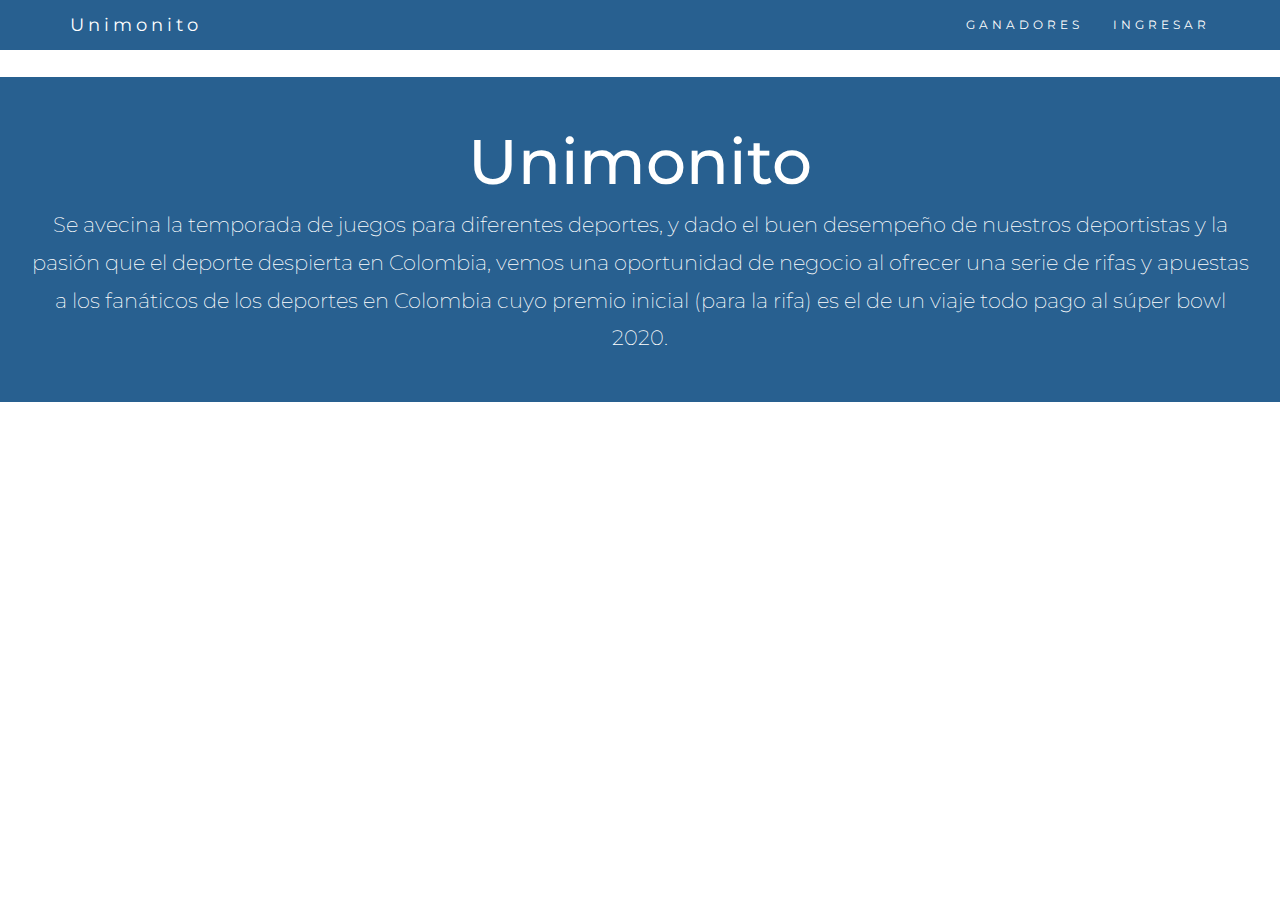
<file: apuestas/web/index.html>
<!DOCTYPE html>
<html lang="en">
    <head>
        <!-- Theme Made By www.w3schools.com - No Copyright -->
        <title>Apuestas UNIMONITO</title>
        <meta charset="utf-8">
        <meta name="viewport" content="width=device-width, initial-scale=1">
        
        <link rel="stylesheet" href="https://maxcdn.bootstrapcdn.com/bootstrap/3.4.0/css/bootstrap.min.css">
        <link href="https://fonts.googleapis.com/css?family=Montserrat" rel="stylesheet">
        <script src="https://ajax.googleapis.com/ajax/libs/jquery/3.3.1/jquery.min.js"></script>
        <script src="https://maxcdn.bootstrapcdn.com/bootstrap/3.4.0/js/bootstrap.min.js"></script>
        <link rel="stylesheet"  type='text/css' href="css/cssIndex.css">
        

    </head>
    <body id="myPage" data-spy="scroll" data-target=".navbar" data-offset="60">

        <nav class="navbar navbar-default navbar-fixed-top">
            <div class="container">
                <div class="navbar-header">
                    <button type="button" class="navbar-toggle" data-toggle="collapse" data-target="#myNavbar">
                        <span class="icon-bar"></span>
                        <span class="icon-bar"></span>
                        <span class="icon-bar"></span>                        
                    </button>
                    <a class="navbar-brand" href="#myPage">Unimonito</a>
                </div>
                <div class="collapse navbar-collapse" id="myNavbar">
                    <ul class="nav navbar-nav navbar-right">
<!--                        <li><a href="#rifas">RIFAS</a></li>
                        <li><a href="#apuestas">APUESTAS</a></li>-->
                        <li><a href="ganadoresServlet">GANADORES</a></li>
                        <li><a href="crear_usuario.html">INGRESAR</a></li>
                    </ul>
                </div>
            </div>
        </nav>

        <div class="jumbotron text-center">
            <h1>Unimonito</h1> 
            <p>Se avecina la temporada de juegos para diferentes deportes, y dado el buen desempeño de
                nuestros deportistas y la pasión que el deporte despierta en Colombia, vemos una oportunidad de
                negocio al ofrecer una serie de rifas y apuestas a los fanáticos de los deportes en Colombia cuyo
                premio inicial (para la rifa) es el de un viaje todo pago al súper bowl 2020.</p> 
        </div>
        
<!--
        <div id="ganadores" class="container-fluid">
            <div class="text-center">
                <h2>Ganadores</h2>
                <h4>En la siguiente lista se encontraran los ganadores de las diferentes rifas y apuestas</h4>
            </div>
            <div class="row ">
                <div class="col-sm-6">
                    <div class="panel panel-default text-center">
                        <div class="panel-heading">
                            <h1>Rifas</h1>
                        </div>
                        <div class="panel-body">
                            <table class="table">
                    <thead>
                        <tr>
                            <th>Firstname</th>
                            <th>Lastname</th>
                            <th>Email</th>
                        </tr>
                    </thead>
                    <tbody>
                        <tr>
                            <td>John</td>
                            <td>Doe</td>
                            <td>john@example.com</td>
                        </tr>
                        <tr>
                            <td>Mary</td>
                            <td>Moe</td>
                            <td>mary@example.com</td>
                        </tr>
                        <tr>
                            <td>July</td>
                            <td>Dooley</td>
                            <td>july@example.com</td>
                        </tr>
                    </tbody>
                </table>
                        </div>
                        <div class="panel-footer">
                            
                        </div>
                    </div>      
                </div>     
                <div class="col-sm-6">
                    <div class="panel panel-default text-center">
                        <div class="panel-heading">
                            <h1>Apuestas</h1>
                        </div>
                        <div class="panel-body">
                            <table class="table">
                    <thead>
                        <tr>
                            <th>Firstname</th>
                            <th>Lastname</th>
                            <th>Email</th>
                        </tr>
                    </thead>
                    <tbody>
                        <tr>
                            <td>John</td>
                            <td>Doe</td>
                            <td>john@example.com</td>
                        </tr>
                        <tr>
                            <td>Mary</td>
                            <td>Moe</td>
                            <td>mary@example.com</td>
                        </tr>
                        <tr>
                            <td>July</td>
                            <td>Dooley</td>
                            <td>july@example.com</td>
                        </tr>
                    </tbody>
                </table>
                        </div>
                        <div class="panel-footer">
                            
                        </div>
                    </div>      
                </div>         
            </div>
        </div>



        <footer class="container-fluid text-center">
            <a href="#myPage" title="To Top">
                <span class="glyphicon glyphicon-chevron-up"></span>
            </a>
            <p>Bootstrap Theme Made By <a href="https://www.w3schools.com" title="Visit w3schools">www.w3schools.com</a></p>
        </footer>
-->
        

    </body>
</html>
</file>
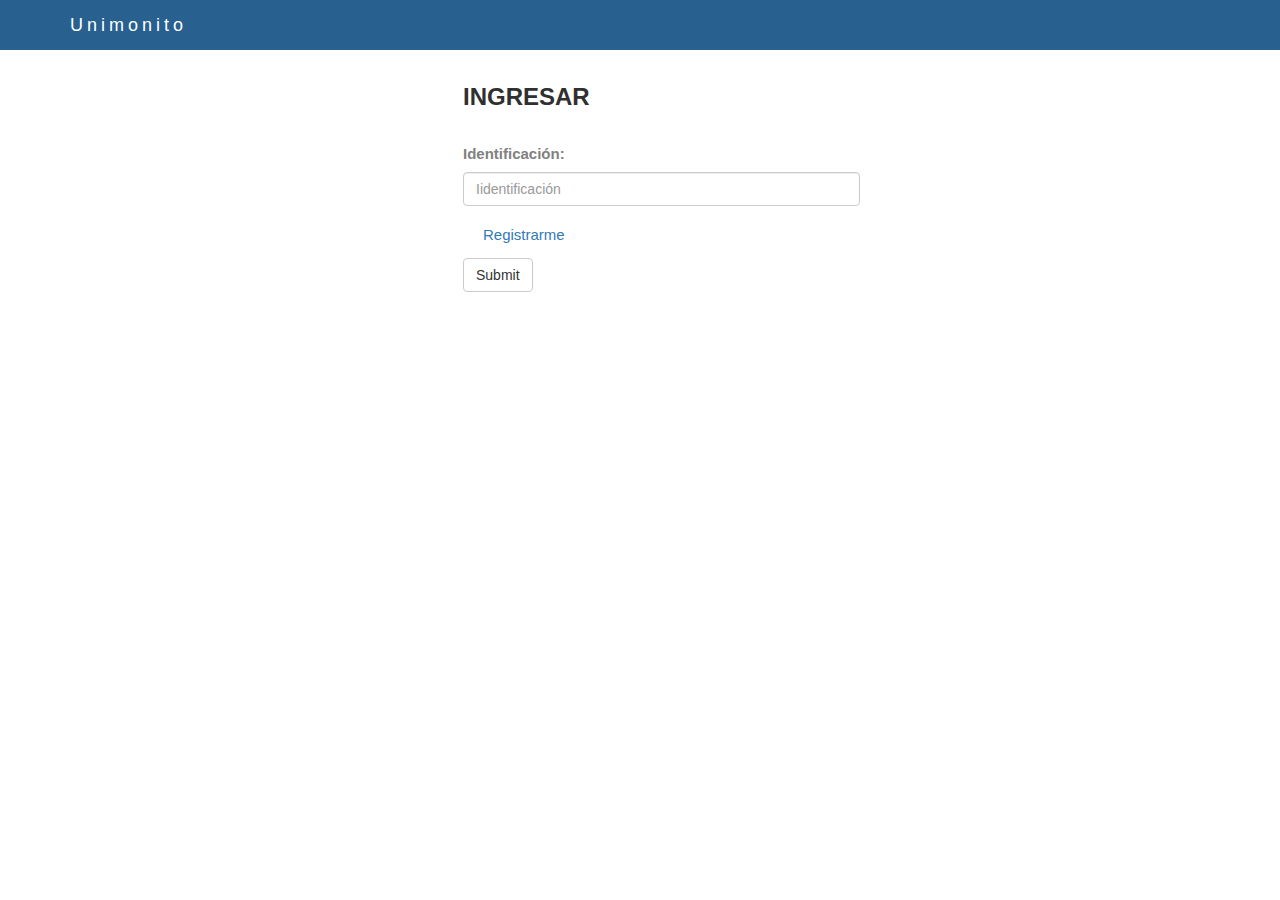
<file: apuestas/web/crear_usuario.html>
<!DOCTYPE html>
<html lang="en">
    <head>
        <!-- Theme Made By www.w3schools.com - No Copyright -->
        <title>Apuestas UNIMONITO</title>
        <meta charset="utf-8">
        <meta name="viewport" content="width=device-width, initial-scale=1">
        <link rel="stylesheet" href="https://maxcdn.bootstrapcdn.com/bootstrap/3.4.0/css/bootstrap.min.css">
        <script src="https://ajax.googleapis.com/ajax/libs/jquery/3.3.1/jquery.min.js"></script>
        <script src="https://maxcdn.bootstrapcdn.com/bootstrap/3.4.0/js/bootstrap.min.js"></script>
        <link rel="stylesheet"  type='text/css' href="css/cssIndex.css">


    </head>
    <body id="myPage" data-spy="scroll" data-target=".navbar" data-offset="60">

        <nav class="navbar navbar-default navbar-fixed-top">
            <div class="container">
                <div class="navbar-header">
                    <button type="button" class="navbar-toggle" data-toggle="collapse" data-target="#myNavbar">
                        <span class="icon-bar"></span>
                        <span class="icon-bar"></span>
                        <span class="icon-bar"></span>                        
                    </button>
                    <a class="navbar-brand" href="index.html">Unimonito</a>
                </div>
                <div class="collapse navbar-collapse" id="myNavbar">
                    <ul class="nav navbar-nav navbar-right">
                        
                    </ul>
                </div>
            </div>
        </nav>
        
        
        <div id="formulario_ing" class="card col-sm-4" >
            <h2>Ingresar</h2>
            <form action="ingresar_usuario" method="POST">
                <div class="form-group">
                    <label for="identificacion">Identificación:</label>
                    <input type="number" class="form-control" placeholder="Iidentificación" name="identificacion">
                </div>
                <div class="checkbox">
                    <label><a onclick="click_btn()">Registrarme</a></label>
                </div>
                <button type="submit" class="btn btn-default">Submit</button>
            </form>
        </div>
        
        <div id="formulario_reg" style="display: none" class="container col-sm-4">
            <h2>Registro</h2>
            <form action="crearUsuario" method="POST">
                <div class="form-group">
                    <label for="nombre_usuario">Nombres:</label>
                    <input type="text" class="form-control" placeholder="Enter nombre" name="nombre_usuario">
                </div>
                <div class="form-group">
                    <label for="apellido_usuario">Apelidos:</label>
                    <input type="text" class="form-control" placeholder="Enter apellido" name="apellido_usuario">
                </div>
                <div class="form-group">
                    <label for="identificacion">Identificación:</label>
                    <input type="number" class="form-control" placeholder="Enter identificacion" name="identificacion">
                </div>                
                <button type="submit" class="btn btn-default">Submit</button>
            </form>
        </div>
        
        
        
    <script>
        function click_btn(){
            document.getElementById("formulario_ing").style.display = 'none';
            document.getElementById("formulario_reg").style.display = 'block';
        }
        
        
    </script>
    </body>
</html>
</file>
<file: apuestas/web/css/cssIndex.css>
/*
To change this license header, choose License Headers in Project Properties.
To change this template file, choose Tools | Templates
and open the template in the editor.
*/
/* 
    Created on : 13/03/2019, 03:36:59 PM
    Author     : Karen Rodriguez
*/
body {
    font: 400 15px Lato, sans-serif;
    line-height: 1.8;
    color: #818181;
}
h2 {
    font-size: 24px;
    text-transform: uppercase;
    color: #303030;
    font-weight: 600;
    margin-bottom: 30px;
}
h4 {
    font-size: 19px;
    line-height: 1.375em;
    color: #303030;
    font-weight: 400;
    margin-bottom: 30px;
}  
.jumbotron {
    background-color: #286090;
    color: #fff;
    padding: 30px 25px;
    font-family: Montserrat, sans-serif;
    margin-top: 6%;
}
.container-fluid {
    padding: 60px 50px;
}
.bg-grey {
    background-color: #f6f6f6;
}
.logo-small {
    color: #286090;
    font-size: 50px;
}
.logo {
    color: #286090;
    font-size: 200px;
}
.thumbnail {
    padding: 0 0 15px 0;
    border: none;
    border-radius: 0;
}
.thumbnail img {
    width: 100%;
    height: 100%;
    margin-bottom: 10px;
}
.carousel-control.right, .carousel-control.left {
    background-image: none;
    color: #286090;
}
.carousel-indicators li {
    border-color: #286090;
}
.carousel-indicators li.active {
    background-color: #286090;
}
.item h4 {
    font-size: 19px;
    line-height: 1.375em;
    font-weight: 400;
    font-style: italic;
    margin: 70px 0;
}
.item span {
    font-style: normal;
}
.panel {
    border: 1px solid #286090; 
    border-radius:0 !important;
    transition: box-shadow 0.5s;
}
.panel:hover {
    box-shadow: 5px 0px 40px rgba(0,0,0, .2);
}
.panel-footer .btn:hover {
    border: 1px solid #286090;
    background-color: #fff !important;
    color: #286090;
}
.panel-heading {
    color: #fff !important;
    background-color: #286090 !important;
    padding: 25px;
    border-bottom: 1px solid transparent;
    border-top-left-radius: 0px;
    border-top-right-radius: 0px;
    border-bottom-left-radius: 0px;
    border-bottom-right-radius: 0px;
}
.panel-footer {
    background-color: white !important;
}
.panel-footer h3 {
    font-size: 32px;
}
.panel-footer h4 {
    color: #aaa;
    font-size: 14px;
}
.panel-footer .btn {
    margin: 15px 0;
    background-color: #286090;
    color: #fff;
}
.navbar {
    margin-bottom: 0;
    background-color: #286090;
    z-index: 9999;
    border: 0;
    font-size: 12px !important;
    line-height: 1.42857143 !important;
    letter-spacing: 4px;
    border-radius: 0;
    font-family: Montserrat, sans-serif;
}
.navbar li a, .navbar .navbar-brand {
    color: #fff !important;
}
.navbar-nav li a:hover, .navbar-nav li.active a {
    color: #286090 !important;
    background-color: #fff !important;
}
.navbar-default .navbar-toggle {
    border-color: transparent;
    color: #fff !important;
}
footer .glyphicon {
    font-size: 20px;
    margin-bottom: 20px;
    color: #286090;
}
.slideanim {visibility:hidden;}
.slide {
    animation-name: slide;
    -webkit-animation-name: slide;
    animation-duration: 1s;
    -webkit-animation-duration: 1s;
    visibility: visible;
}
@keyframes slide {
    0% {
        opacity: 0;
        transform: translateY(70%);
    } 
    100% {
        opacity: 1;
        transform: translateY(0%);
    }
}
@-webkit-keyframes slide {
    0% {
        opacity: 0;
        -webkit-transform: translateY(70%);
    } 
    100% {
        opacity: 1;
        -webkit-transform: translateY(0%);
    }
}
@media screen and (max-width: 768px) {
    .col-sm-4 {
        text-align: center;
        margin: 25px 0;
    }
    .btn-lg {
        width: 100%;
        margin-bottom: 35px;
    }
}
@media screen and (max-width: 480px) {
    .logo {
        font-size: 150px;
    }
}


#formulario_ing, #formulario_reg{
    left: 35%;
    margin-top: 5%;
}

.contenido_pagina{
    margin: 7% 2% 2% 4%;
}

.container_ins{
    border-radius: 5px 5px;
    border-left: 1px solid #dbdbdb;
    border-right: 1px solid #dbdbdb;
    margin-left: 4%;
    margin-right: 4%;
}

.footer {
   position: fixed;
   left: 0;
   bottom: 0;
   width: 100%;
   background-color: red;
   color: white;
   text-align: center;
}

#ingresar_us_creado{
    margin: 0% 30% 2%;
}
</file>
